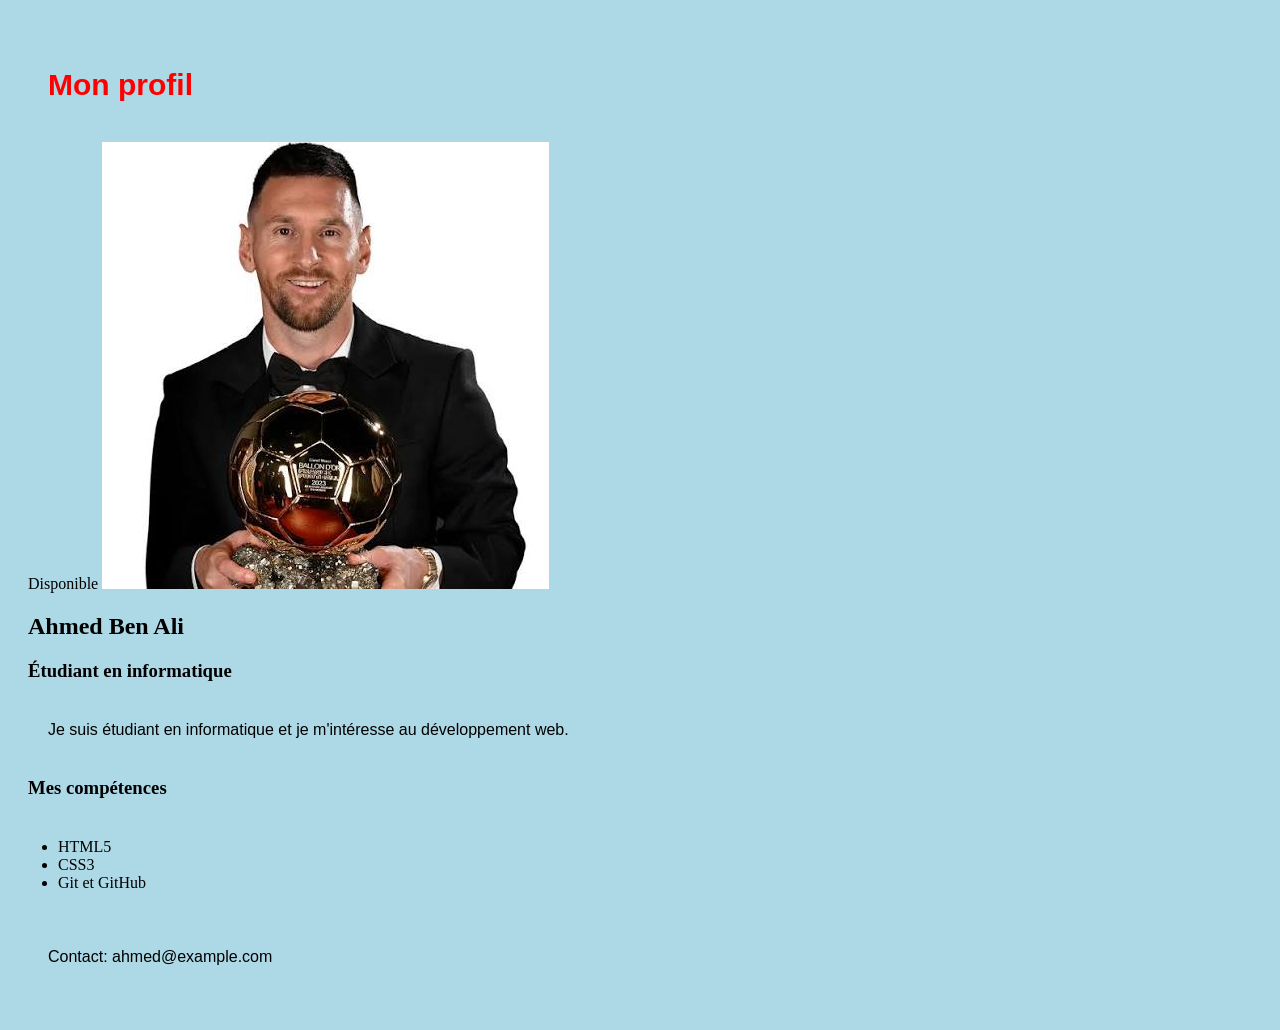
<file: index.html>
<!DOCTYPE html>
<html lang="en">
<head>
    <link rel="stylesheet" href="style.css">
    <meta charset="UTF-8">
    <meta name="viewport" content="width=device-width, initial-scale=1.0">
    <title>Mon profil</title>
</head>
<body>
    <h1>Mon profil</h1>
    <div class="carte">
        <span class="badge">Disponible</span>
        <img src="image.jpg" alt="Photo de profil">
        <h2>Ahmed Ben Ali</h2>
        <h3>Étudiant en informatique</h3>
        <p>Je suis étudiant en informatique et je m'intéresse au développement web.</p>
        <h3>Mes compétences</h3>
        <ul>
            <li>HTML5</li>
            <li>CSS3</li>
            <li>Git et GitHub</li>
        </ul>
        <p>Contact: ahmed@example.com</p>
    </div>
</body>
</html>
</file>
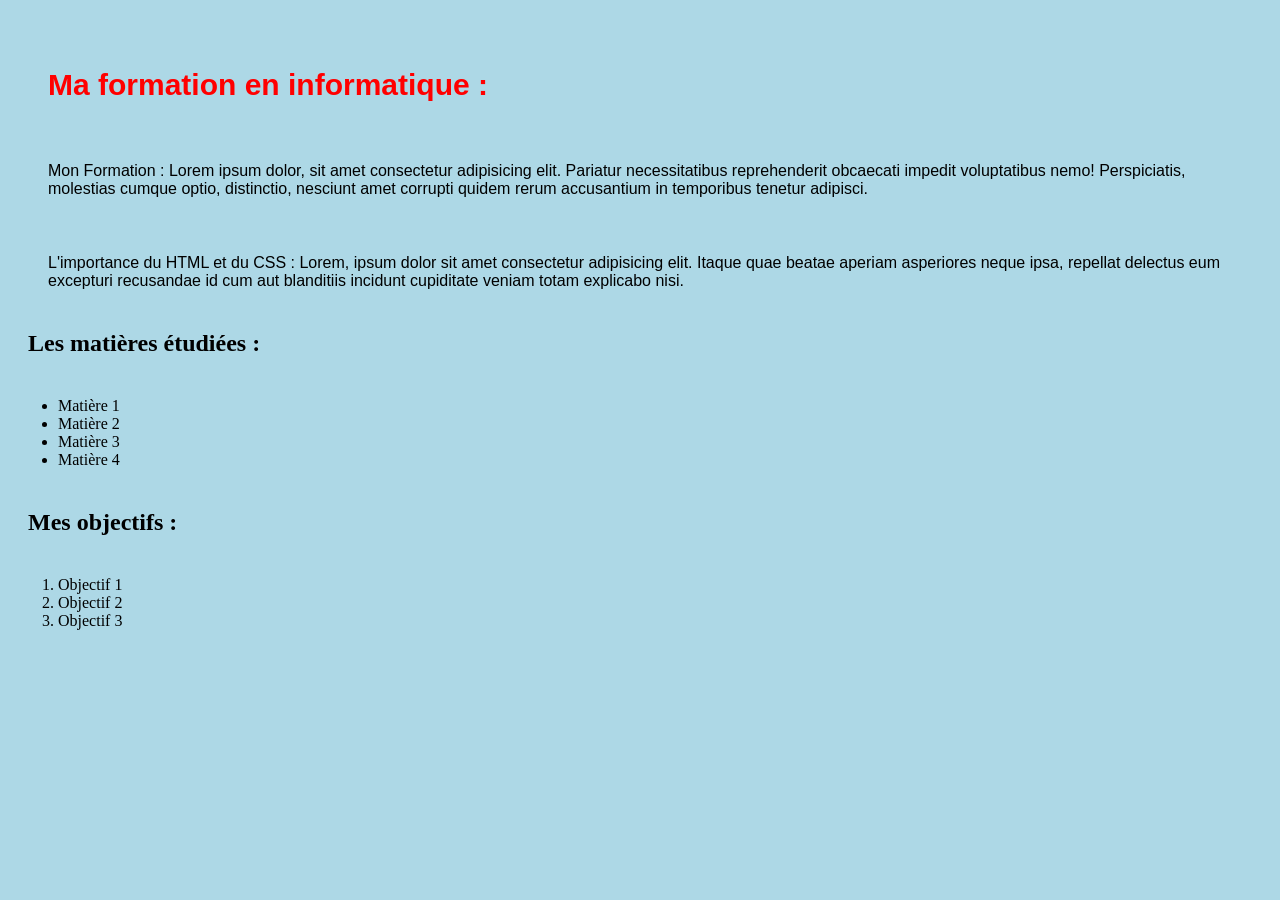
<file: ex1.html>
<!DOCTYPE html>
<html lang="en">
<head>
    <meta charset="UTF-8">
    <meta name="viewport" content="width=device-width, initial-scale=1.0">
    <title>Ma formation en informatique</title>
    <link rel="stylesheet" href="style.css">
</head>
<body>
    <h1>Ma formation en informatique : </h1>
    <p>Mon Formation : Lorem ipsum dolor, sit amet consectetur adipisicing elit. Pariatur necessitatibus reprehenderit obcaecati impedit voluptatibus nemo! Perspiciatis, molestias cumque optio, distinctio, nesciunt amet corrupti quidem rerum accusantium in temporibus tenetur adipisci.</p>
    <p>L'importance du HTML et du CSS : Lorem, ipsum dolor sit amet consectetur adipisicing elit. Itaque quae beatae aperiam asperiores neque ipsa, repellat delectus eum excepturi recusandae id cum aut blanditiis incidunt cupiditate veniam totam explicabo nisi.</p>
    <h2>Les matières étudiées : </h2>
    <ul>
        <li>Matière 1</li>
        <li>Matière 2</li>
        <li>Matière 3</li>
        <li>Matière 4</li>
    </ul>
    <h2>Mes objectifs : </h2>
    <ol>
        <li>Objectif 1</li>
        <li>Objectif 2</li>
        <li>Objectif 3</li>
    </ol>
</body>
</html>
</file>
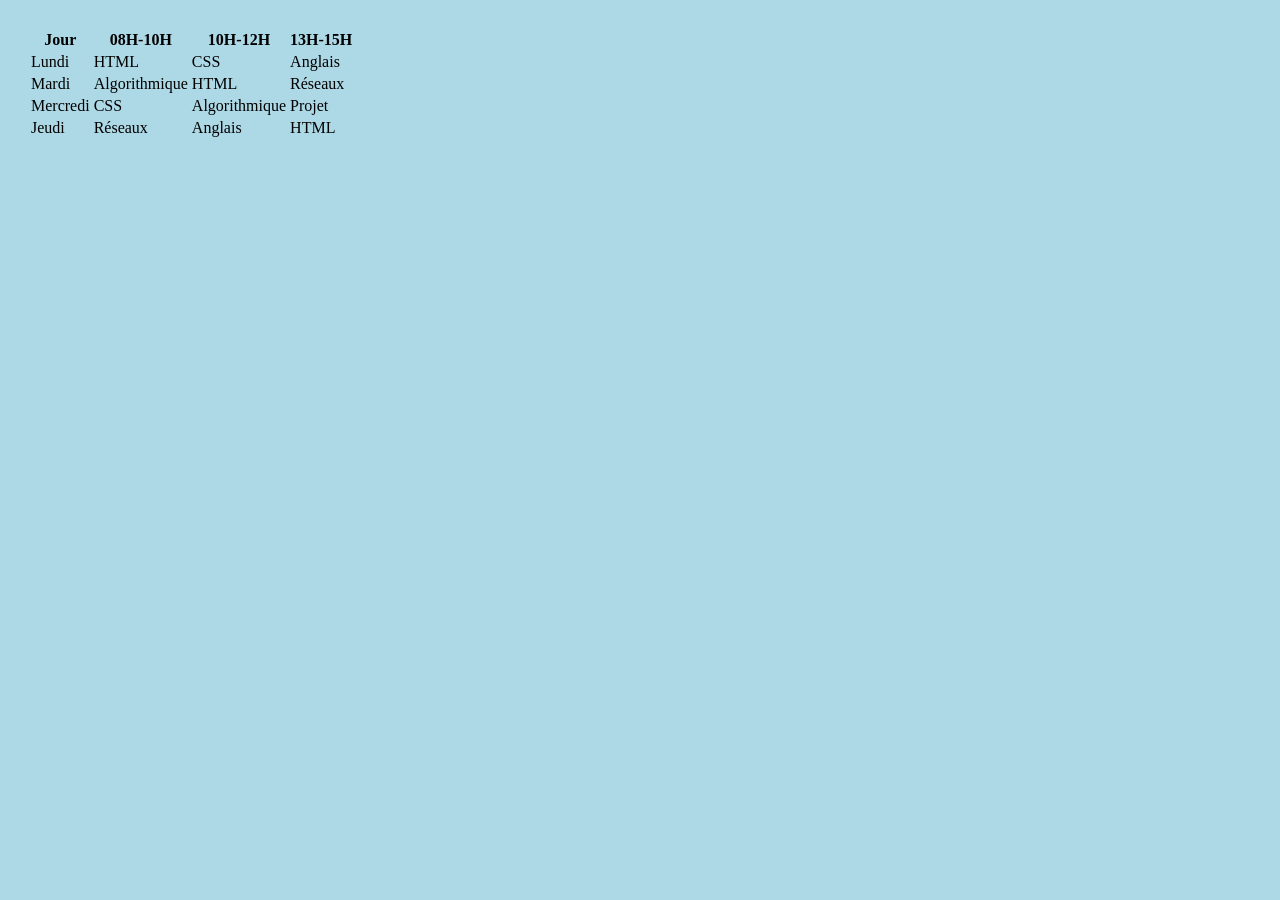
<file: ex2.html>
<!DOCTYPE html>
<html lang="en">
<head>
    <link rel="stylesheet" href="style.css">
    <meta charset="UTF-8">
    <meta name="viewport" content="width=device-width, initial-scale=1.0">
    <title>Document</title>
</head>
<body>
    <table>
        <tr>
            <th>Jour</th>
            <th>08H-10H</th>
            <th>10H-12H</th>
            <th>13H-15H</th>
        </tr>
        <tr>
            <td>Lundi</td>
            <td>HTML</td>
            <td>CSS</td>
            <td>Anglais</td>
        </tr>
        <tr>
            <td>Mardi</td>
            <td>Algorithmique</td>
            <td>HTML</td>
            <td>Réseaux</td>
        </tr>
        <tr>
            <td>Mercredi</td>
            <td>CSS</td>
            <td>Algorithmique</td>
            <td>Projet</td>
        </tr>
        <tr>
            <td>Jeudi</td>
            <td>Réseaux</td>
            <td>Anglais</td>
            <td>HTML</td>
        </tr>
    </table>
</body>
</html>
</file>
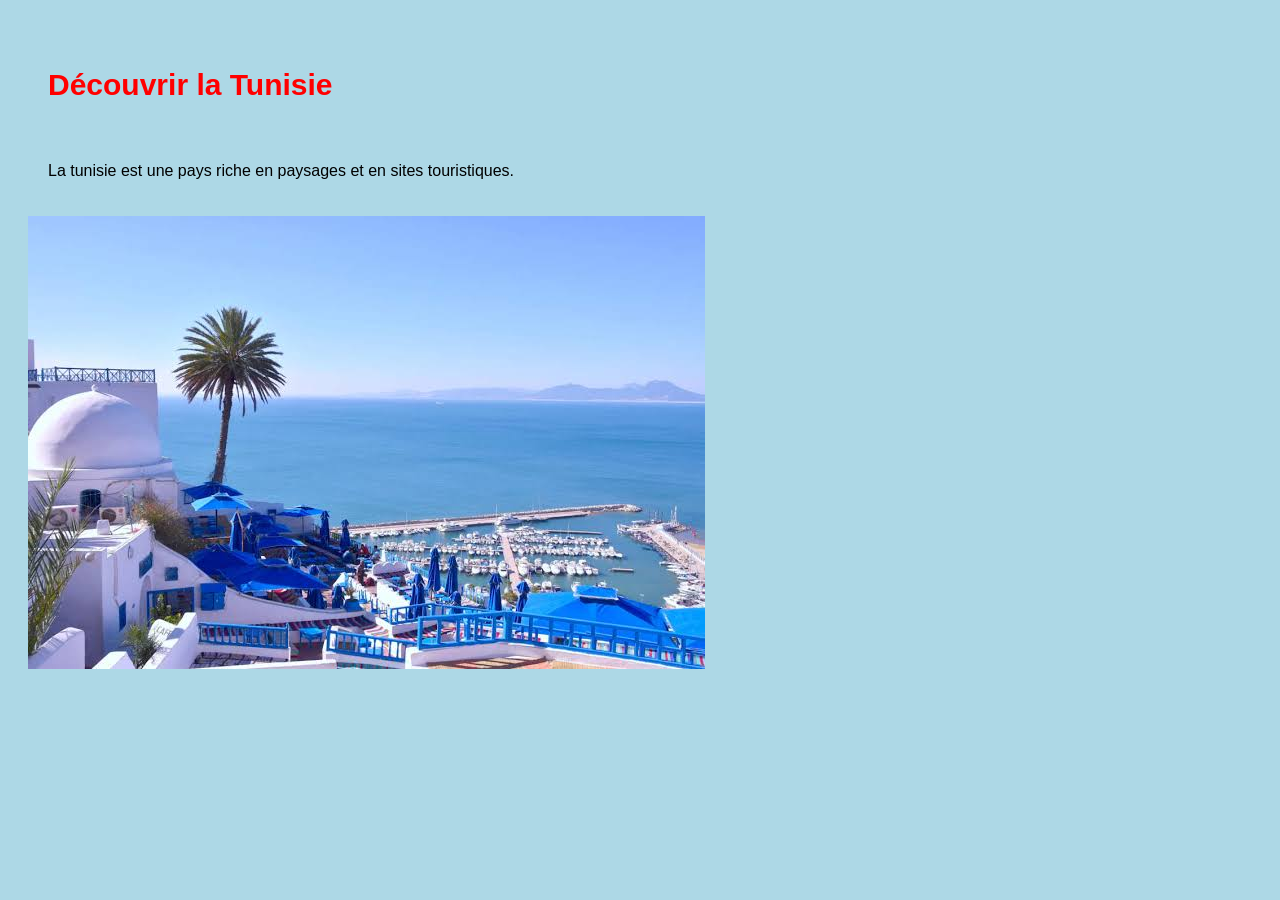
<file: ex3.html>
<!DOCTYPE html>
<html lang="en">
<head>
    <link rel="stylesheet" href="style.css">
    <meta charset="UTF-8">
    <meta name="viewport" content="width=device-width, initial-scale=1.0">
    <title>Document</title>
</head>
<body>
    <h1>Découvrir la Tunisie</h1>
    <p>La tunisie est une pays riche en paysages et en sites touristiques.</p>
    <img src="tunisie.jpg" alt="Paysage touristiques en Tunisie">
</body>
</html>
</file>
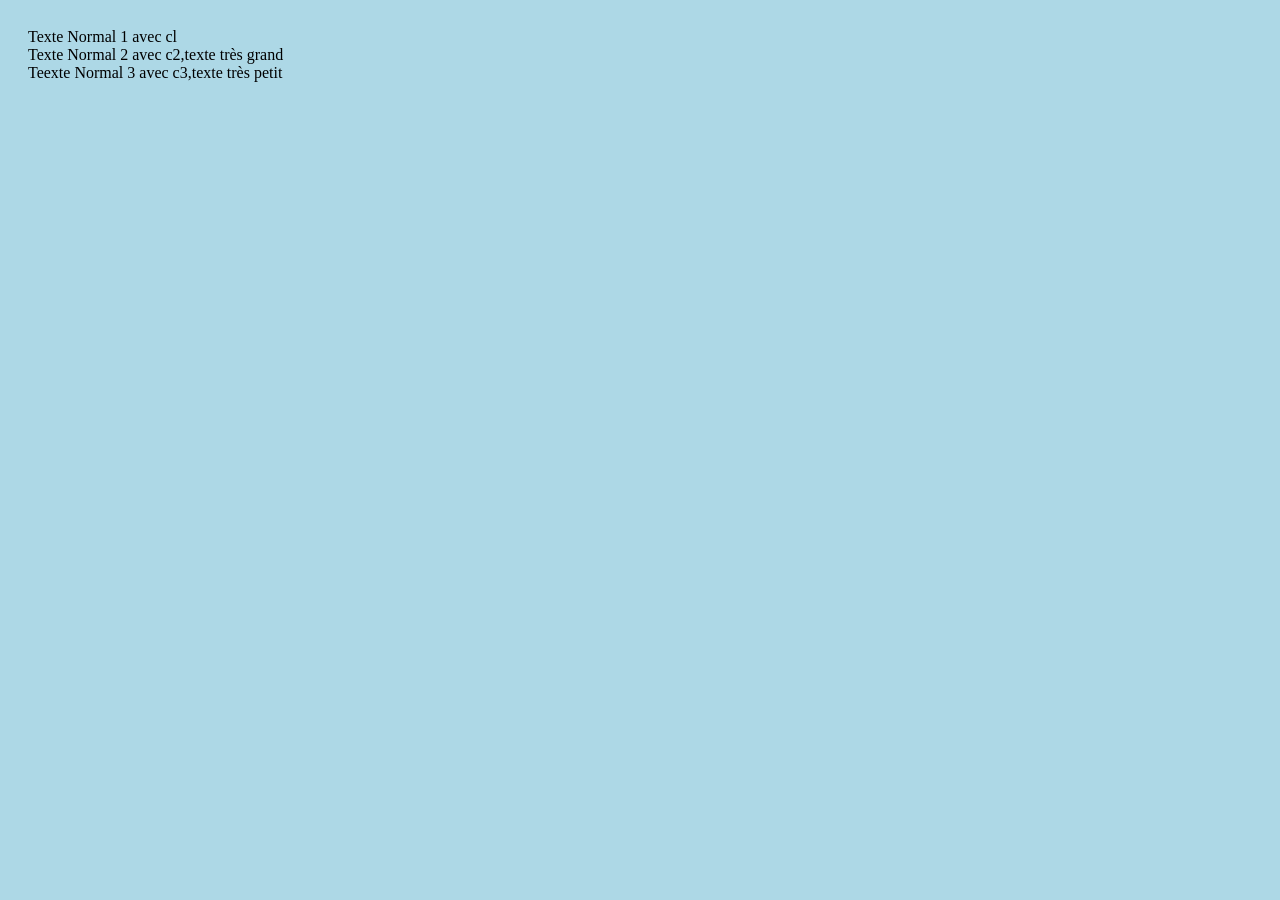
<file: ex4.html>
<!DOCTYPE html>
<html lang="en">
<head>
    <link rel="stylesheet" href="style.css">
    <meta charset="UTF-8">
    <meta name="viewport" content="width=device-width, initial-scale=1.0">
    <title>Document</title>
</head>
<body>
    <div class="c1">Texte Normal 1 avec cl</div>
    <div class="c2">Texte Normal 2 avec c2,texte très grand</div>
    <div class="c3">Teexte Normal 3 avec c3,texte très petit</div>
</body>
</html>
</file>
<file: style.css>
body{
    background-color: lightblue;
    padding: 20px;
}
h1{
    color: red;
    font-size: 30px;
    font-family: Arial;
    padding: 20px;
}
p{
    font-size: 16px;
    font-family: Arial;
    padding: 20px;
}
ul, ol{
    margin: 10px;
    padding: 20px;
}
</file>
